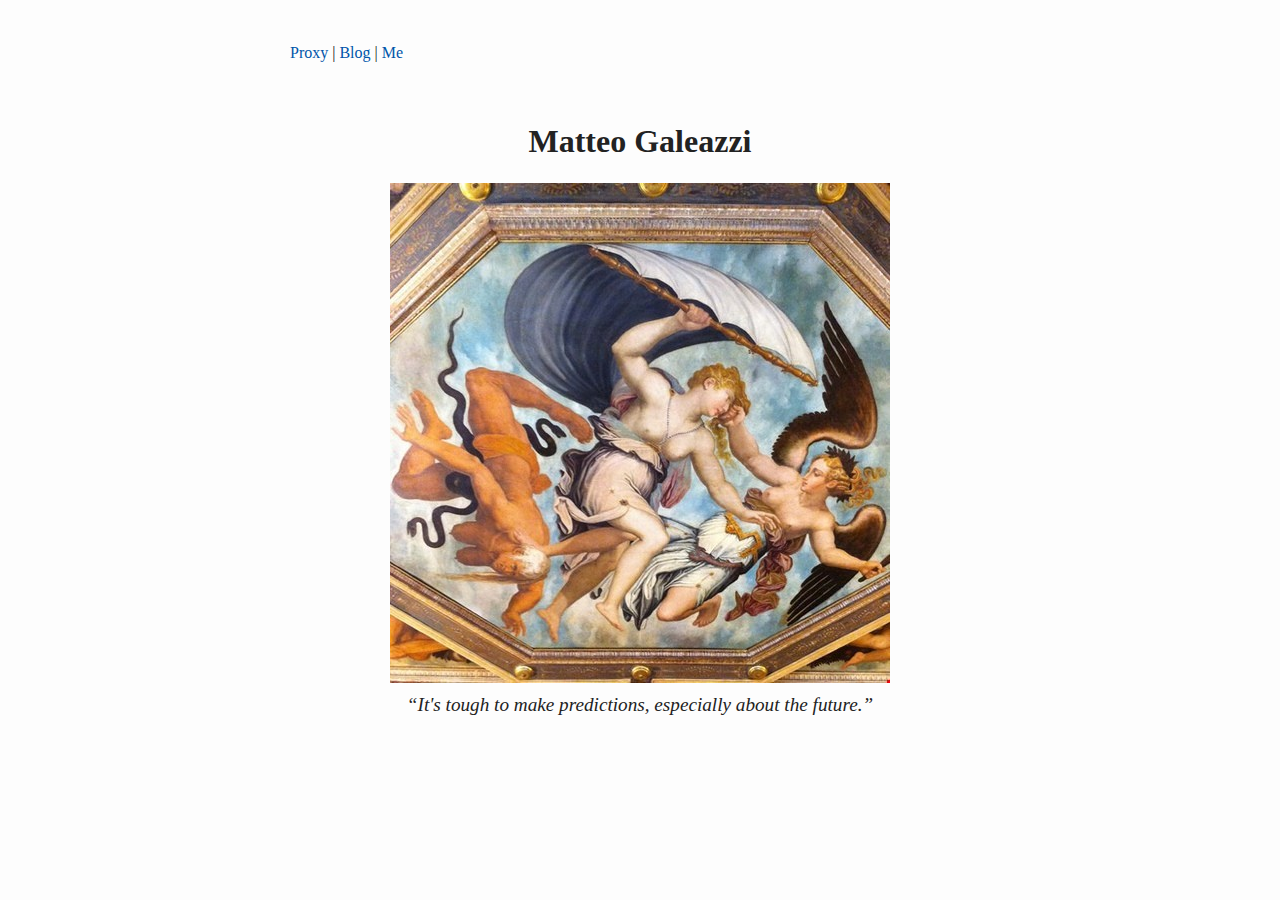
<file: Index.html>
<!DOCTYPE html>
<html lang="it">
<head>
  <meta charset="UTF-8">
  <title>Home</title>
  <link rel="stylesheet" href="style.css">
</head>
<body>
  <nav>
    <a href="Proxy/index.html">Proxy</a> |
    <a href="Blog/index.html">Blog</a> |
    <a href="ME/index.html">Me</a>
  </nav>

  <div class="intro">
    <h1>Matteo Galeazzi</h1>
    <img src="img_home.jpg" alt="Immagine di Matteo Galeazzi" class="profile-img">
  </div>

  <div class="quote-container">
    <p class="quote">“It's tough to make predictions, especially about the future.”</p>
  </div>
</body>
</html>
</file>
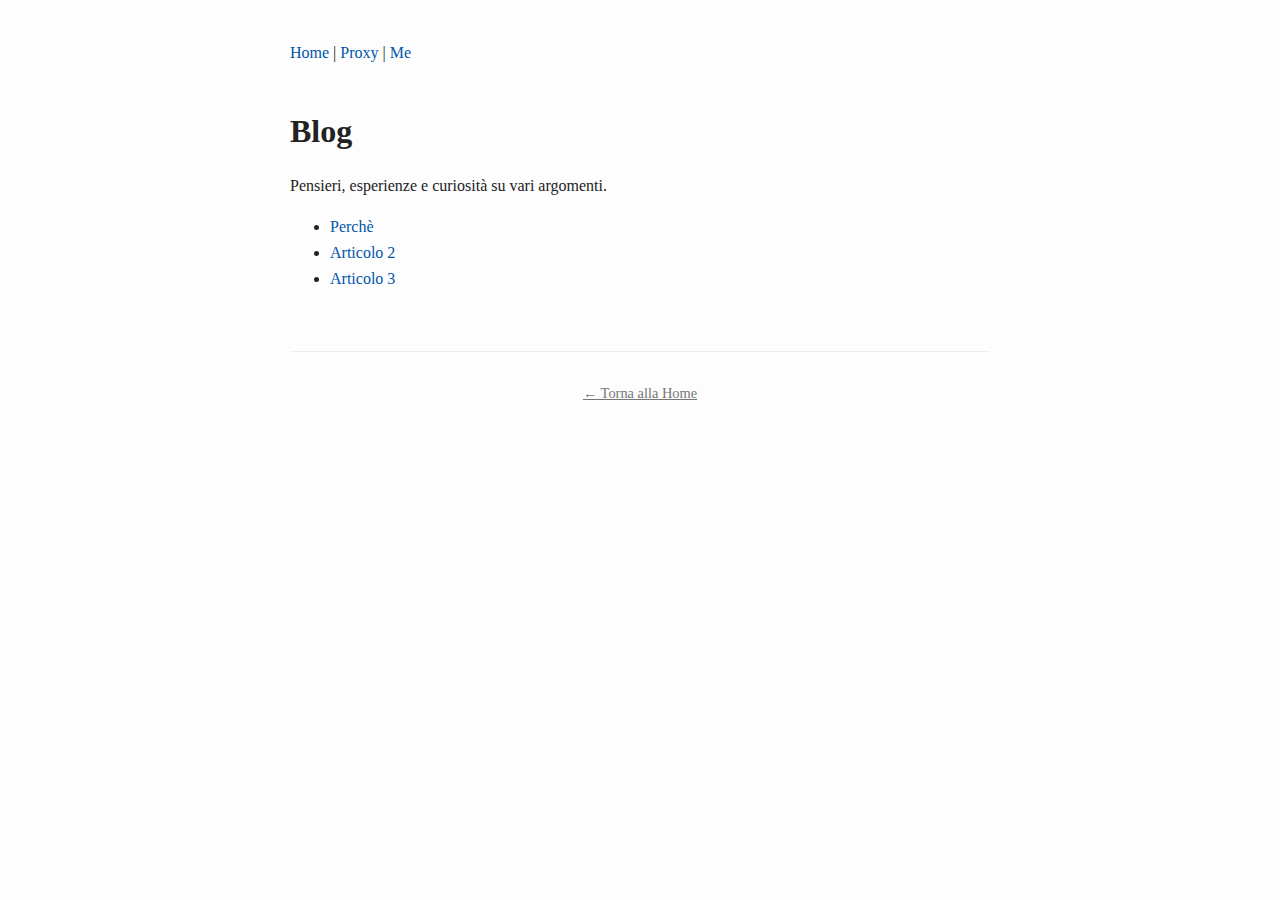
<file: Blog/Index.html>
<!DOCTYPE html>
<html lang="it">
<head>
  <meta charset="UTF-8">
  <title>Blog</title>
  <link rel="stylesheet" href="../style.css">
</head>
<body>
  <nav>
    <a href="../index.html">Home</a> |
    <a href="../proxy/index.html">Proxy</a> |
    <a href="../me/index.html">Me</a>
  </nav>

  <h1>Blog</h1>
  <p>Pensieri, esperienze e curiosità su vari argomenti.</p>

  <ul>
    <li><a href="1_B_Articolo/index.html">Perchè</a></li>
    <li><a href="2_B_Articolo/index.html">Articolo 2</a></li>
    <li><a href="3_B_Articolo/index.html">Articolo 3</a></li>
  </ul>

  <footer>
    <p><a href="../index.html">← Torna alla Home</a></p>
  </footer>
</body>
</html>
</file>
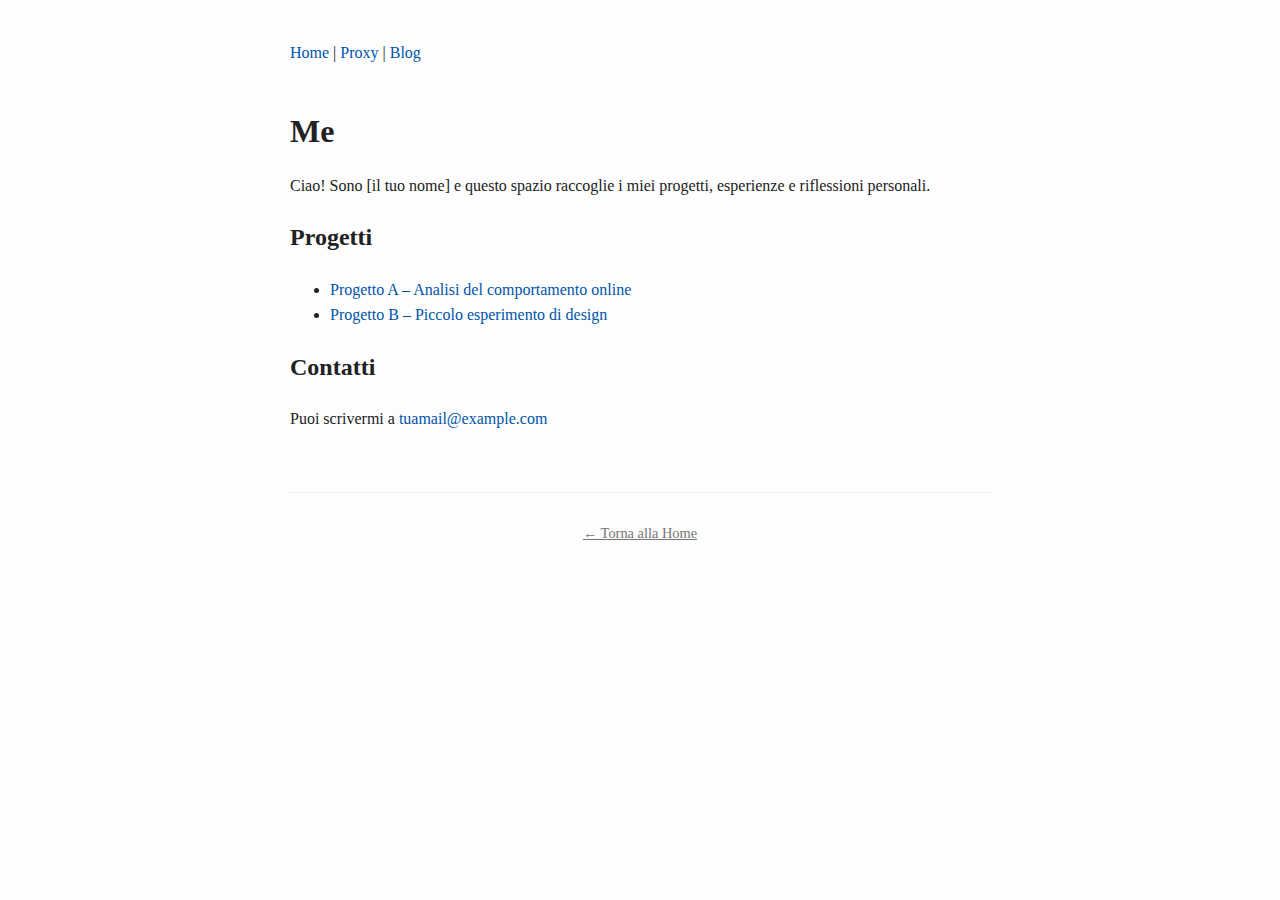
<file: ME/index.html>
<!DOCTYPE html>
<html lang="it">
<head>
  <meta charset="UTF-8">
  <title>Me</title>
  <link rel="stylesheet" href="../style.css">
</head>
<body>
  <nav>
    <a href="../index.html">Home</a> |
    <a href="../proxy/index.html">Proxy</a> |
    <a href="../blog/index.html">Blog</a>
  </nav>

  <h1>Me</h1>
  <p>Ciao! Sono [il tuo nome] e questo spazio raccoglie i miei progetti, esperienze e riflessioni personali.</p>

  <h2>Progetti</h2>
  <ul>
    <li><a href="#">Progetto A – Analisi del comportamento online</a></li>
    <li><a href="#">Progetto B – Piccolo esperimento di design</a></li>
  </ul>

  <h2>Contatti</h2>
  <p>Puoi scrivermi a <a href="mailto:tuamail@example.com">tuamail@example.com</a></p>

  <footer>
    <p><a href="../index.html">← Torna alla Home</a></p>
  </footer>
</body>
</html>
</file>
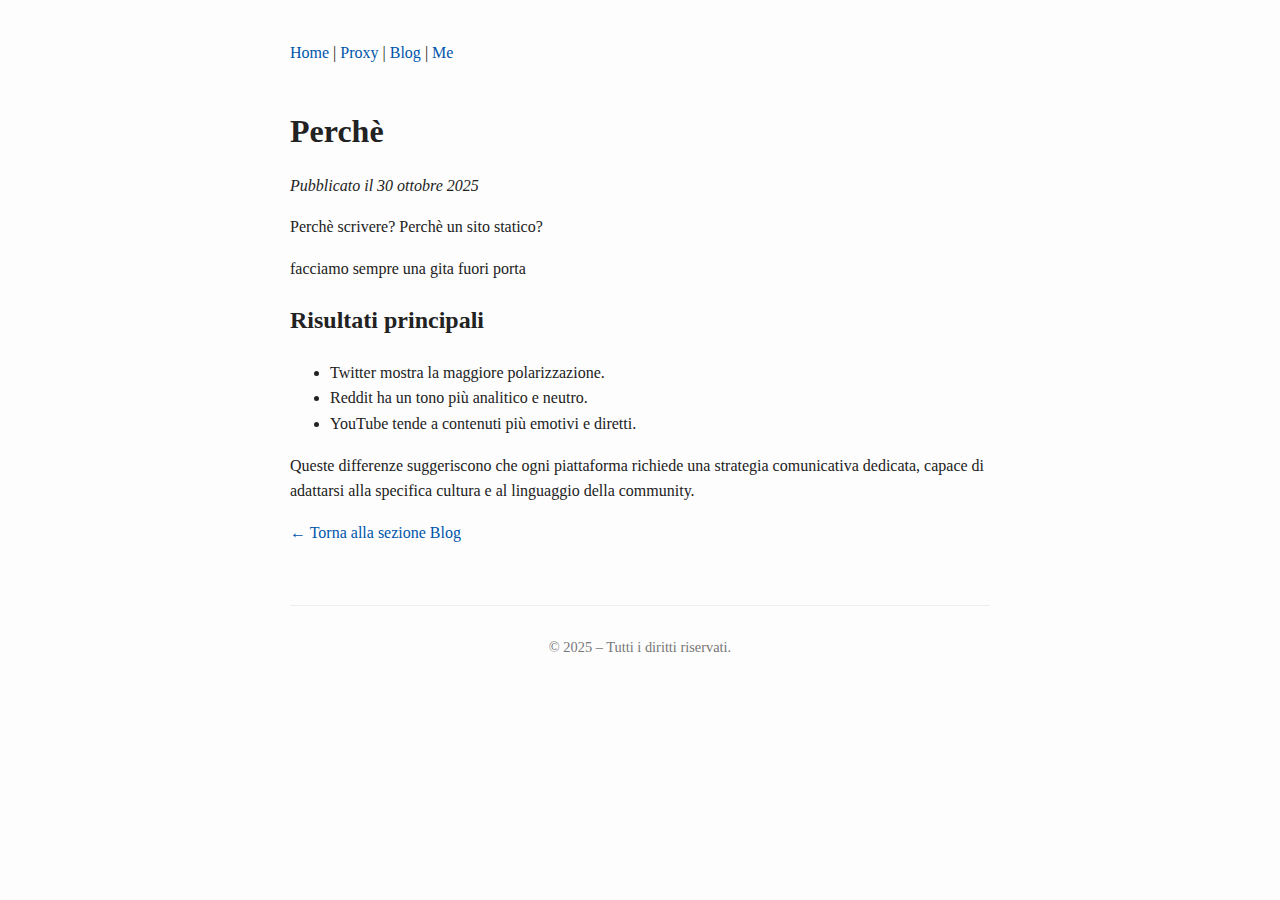
<file: Blog/1_B_Articolo/index.html>
<!DOCTYPE html>
<html lang="it">
<head>
  <meta charset="UTF-8">
  <title>Perchè</title>
  <link rel="stylesheet" href="../../style.css">
</head>
<body>
  <nav>
    <a href="../../index.html">Home</a> |
    <a href="../index.html">Proxy</a> |
    <a href="../../blog/index.html">Blog</a> |
    <a href="../../me/index.html">Me</a>
  </nav>

  <article>
    <h1>Perchè</h1>
    <p><em>Pubblicato il 30 ottobre 2025</em></p>

    <p>
      Perchè scrivere?
      Perchè un sito statico?
    </p>

    <p>
      facciamo sempre una gita fuori porta
    </p>

    <h2>Risultati principali</h2>
    <ul>
      <li>Twitter mostra la maggiore polarizzazione.</li>
      <li>Reddit ha un tono più analitico e neutro.</li>
      <li>YouTube tende a contenuti più emotivi e diretti.</li>
    </ul>

    <p>
      Queste differenze suggeriscono che ogni piattaforma richiede una strategia comunicativa dedicata,
      capace di adattarsi alla specifica cultura e al linguaggio della community.
    </p>

    <p>
      <a href="../index.html">← Torna alla sezione Blog</a>
    </p>
  </article>

  <footer>
    <p>&copy; 2025 – Tutti i diritti riservati.</p>
  </footer>
</body>
</html>
</file>
<file: style.css>
body {
  font-family: Georgia, serif;
  max-width: 700px;
  margin: 40px auto;
  padding: 0 20px;
  line-height: 1.6;
  color: #222;
  background-color: #fdfdfd;
}

.intro {
  text-align: center;
  margin-top: 50px;
}

nav {
  margin-bottom: 40px;
}

a {
  color: #0055aa;
  text-decoration: none;
}

a:hover {
  text-decoration: underline;
}

h1 {
  font-size: 2em;
  margin-bottom: 0.5em;
}

.quote-container {
  text-align: center;
}

.quote {
  font-style: italic;
  font-size: 1.2em;
  margin-top: 0;
  margin-bottom: 0;
}

/* ===============================
   FOOTER (migliorie)
   =============================== */
footer {
  margin-top: 60px;
  text-align: center;
  color: #777;
  font-size: 0.9em;
  border-top: 1px solid #eee;
  padding-top: 15px;
}

footer a {
  color: inherit;           /* il link eredita il colore tenue del footer */
  text-decoration: underline;
}

/* ===============================
   RESPONSIVE (migliorie)
   =============================== */
@media (max-width: 600px) {
  body {
    margin: 20px auto;
    padding: 0 12px;
    line-height: 1.7;       /* un filo più arioso su schermi piccoli */
  }

  nav {
    margin-bottom: 24px;
  }

  h1 {
    font-size: 1.6em;       /* scala leggermente il titolo */
  }

  .intro {
    margin-top: 30px;
  }

  .quote {
    font-size: 1.05em;      /* evita testi troppo grandi su mobile */
  }
}
</file>
